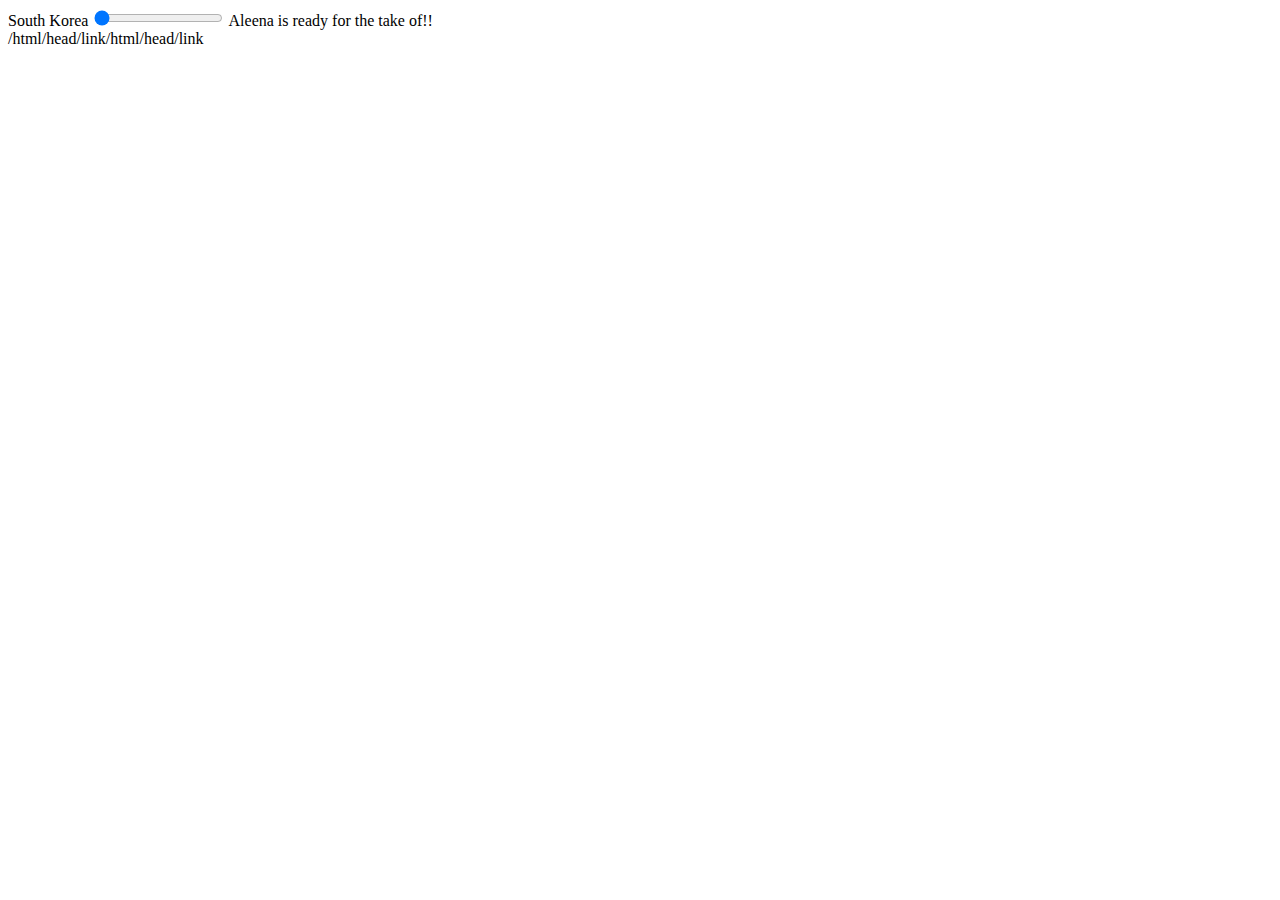
<file: index.html>
<!DOCTYPE html>
<html lang="en">
<head>
    <div class="flight-component">
        <span>South Korea</span>
        <input type="range" class="flight" style="--val:0" value="0" min="0" max="100" oninput="this.style='--val:'+this.value" aria-label="percentage flown" />
        <span>Aleena is ready for the take of!!</span>
      </div>
    
</body>
<script src="style.css"></script>
</html>
<meta name="viewport" content="width=device-width, initial-scale=1.0">/html/head/link/html/head/link
</file>
